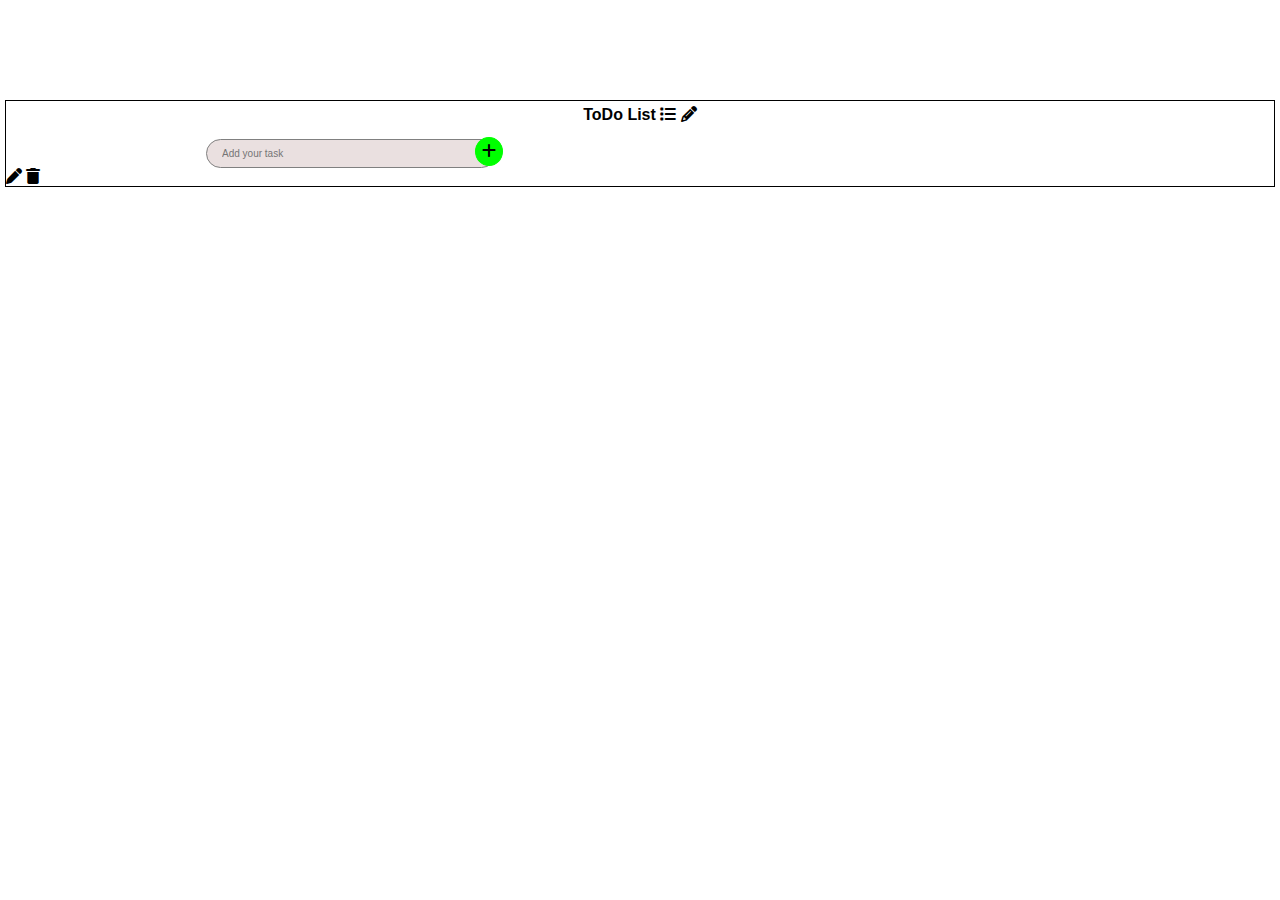
<file: index.html>
<!DOCTYPE html>
<html>
  <head>
    <title>To Do App</title>
    <link
      rel="stylesheet"
      href="https://cdnjs.cloudflare.com/ajax/libs/font-awesome/6.7.2/css/all.min.css"
      integrity="sha512-Evv84Mr4kqVGRNSgIGL/F/aIDqQb7xQ2vcrdIwxfjThSH8CSR7PBEakCr51Ck+w+/U6swU2Im1vVX0SVk9ABhg=="
      crossorigin="anonymous"
      referrerpolicy="no-referrer"
    />
    <link rel="stylesheet" href="/style.css" />
  </head>
  <body>
    <h4>
      ToDo List
      <i class="fa-solid fa-list"></i>
      <i class="fa-solid fa-pencil"></i>
    </h4>

    <form class="todo-form">
      <input type="text" class="fName" placeholder="Add your task" />
      <i class="fa-solid fa-plus btn"></i>
      <br />
    </form>

    <ul class="names">
      <li>
        <span>
          <i class="fa-solid fa-pen"></i>
          <i class="fa-solid fa-trash"></i>
        </span>
      </li>
    </ul>

    <script src="/ToDoApp.js"></script>
  </body>
</html>
</file>
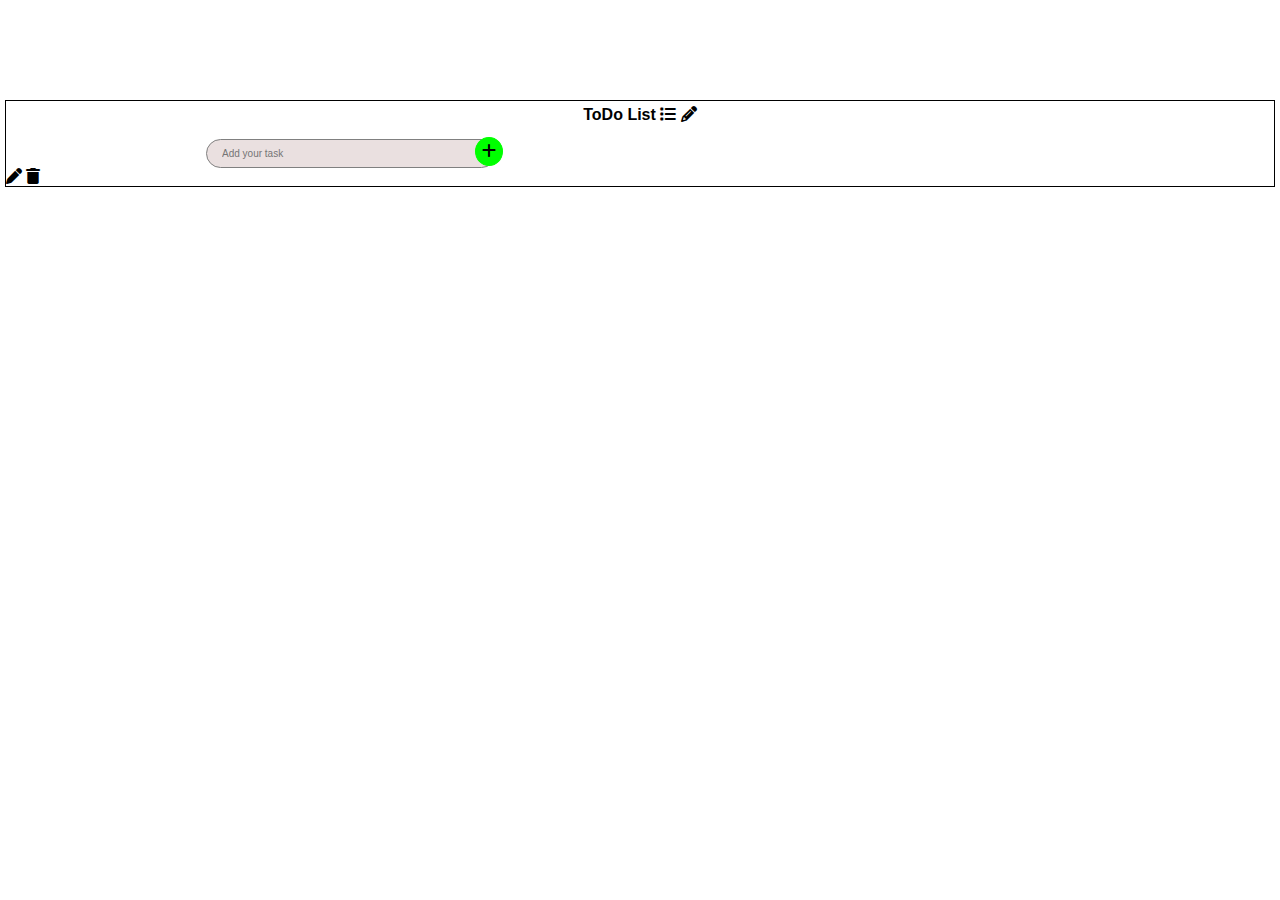
<file: index3.html>
<!DOCTYPE html>
<html>
  <head>
    <title>To Do App</title>
    <link
      rel="stylesheet"
      href="https://cdnjs.cloudflare.com/ajax/libs/font-awesome/6.7.2/css/all.min.css"
      integrity="sha512-Evv84Mr4kqVGRNSgIGL/F/aIDqQb7xQ2vcrdIwxfjThSH8CSR7PBEakCr51Ck+w+/U6swU2Im1vVX0SVk9ABhg=="
      crossorigin="anonymous"
      referrerpolicy="no-referrer"
    />
    <link rel="stylesheet" href="/style.css" />
  </head>
  <body>
    <h4>
      ToDo List
      <i class="fa-solid fa-list"></i>
      <i class="fa-solid fa-pencil"></i>
    </h4>

    <form>
      <input type="text" class="fName" placeholder="Add your task" />
      <i class="fa-solid fa-plus btn"></i>
      <br />
      <ul class="names">
        <i class="fa-solid fa-pen"></i>
        <i class="fa-solid fa-trash"></i>
      </ul>
    </form>

    <script src="/ToDoApp.js"></script>
  </body>
</html>
</file>
<file: style.css>
* {
  margin: 0;
  padding: 0;
  box-sizing: border-box;
}

ul,
ol,
li {
  list-style-type: none;
}

body {
  font-family: sans-serif;
  border: 1px solid black;
  margin: 100px 5px;
}

h4 {
  margin-top: 5px;
  text-align: center;
}
.fName {
  border: 1px solid grey;
  border-radius: 9999px;
  padding: 8px 15px;
  background-color: rgb(234, 224, 224);
  width: 290px;
  margin: 0px 200px;
  margin-top: 15px;
  font-size: 10px;
}

.fa-plus {
  border: 1px solid lime;
  border-radius: 50%;
  background-color: lime;
  padding: 5.5px;
  margin: -225px;
}

.task-item {
  border: 1px solid rgb(221, 212, 212);
  background-color: rgb(234, 224, 224);
  display: block;
  padding: 6px 6px;
  width: 290px;
  margin: 6px 0;
  margin-left: 200px;
  font-size: 10px;
  font-family: sans-serif;
  color: black;
}
</file>
